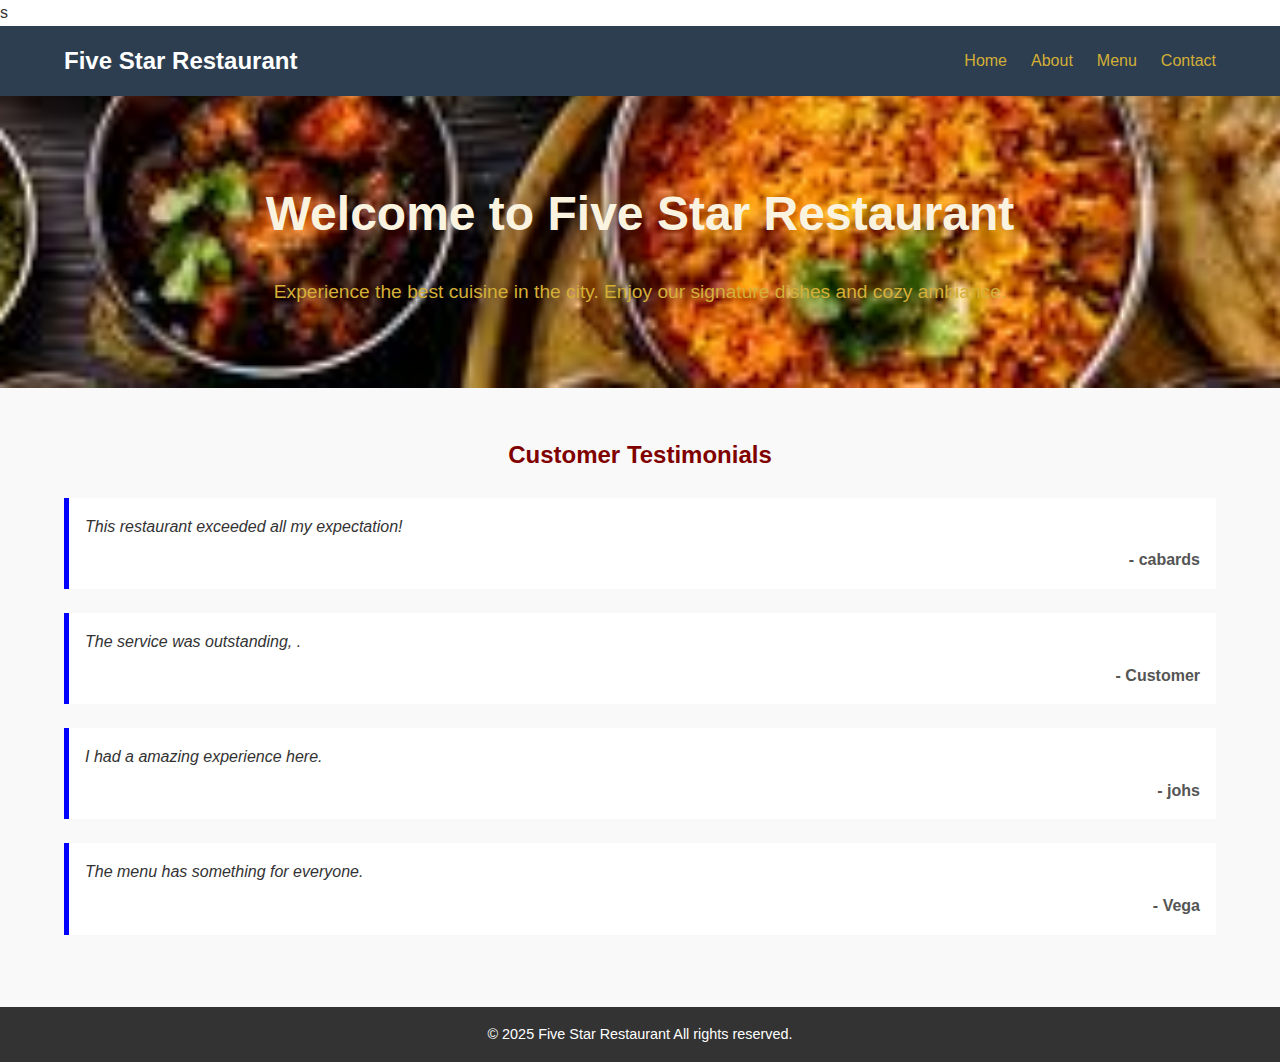
<file: web page/index.html>
s<!DOCTYPE html>
<html lang="en">
<head>
    <meta charset="UTF-8">
    <meta name="viewport" content="width=device-width, initial-scale=1.0">
    <link rel="stylesheet" href="./css/styles.css">
    <title>Five Star Restaurant</title>
</head>
<body>
    <header>
        <nav class="navbar">
            <div class="container">
                <div class="logo">
                    <a href="index.html">Five Star Restaurant</a>
                </div>
                <ul class="nav-links">
                    <li><a href="index.html"class="active">Home</a></li>
                    <li><a href="about.html">About</a></li>
                    <li><a href="menu.html">Menu</a></li>
                    <li><a href="contact.html">Contact</a></li>
                </ul>
            </div>
        </nav>
    </header>
    <main>
        <section class="hero">
            <div class="container">
                <h1>Welcome to Five Star Restaurant</h1>
                <p>Experience the best cuisine in the city. Enjoy our signature dishes and cozy ambiance.</p>
            </div>
        </section>
        <section class="testimonials">
            <div class="container">
                <h2>Customer Testimonials</h2>
                <div class="testimonial">
                    <p>This restaurant exceeded all my expectation!</p>
                    <span> - cabards</span>
                </div>
                <div class="testimonial">
                    <p>The service was outstanding, .</p>
                    <span> - Customer</span>
                </div>
                <div class="testimonial">
                    <p>I had a amazing experience here.</p>
                    <span> - johs</span>
                </div>
                <div class="testimonial">
                    <p>The menu has something for everyone.</p>
                    <span> - Vega</span>
        </section>
    </main>
    <footer>
        <div class="container">
            <p>&copy; 2025  Five Star Restaurant All rights reserved.</p>
        </div>
    </footer>
</body>
</html>
</file>
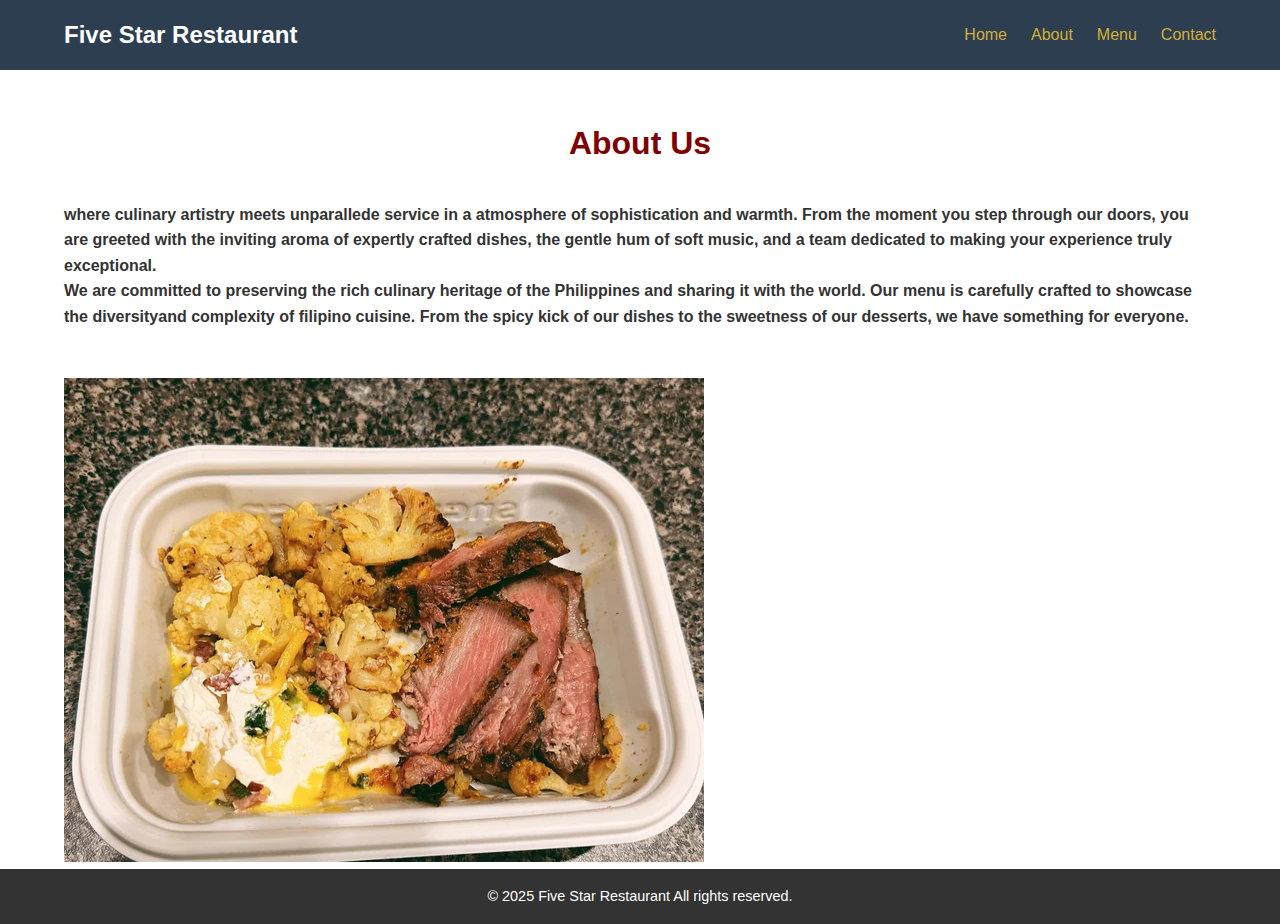
<file: web page/about.html>
<!DOCTYPE html>
<html lang="en">
<head>
    <meta charset="UTF-8">
    <meta name="viewport" content="width=device-width, initial-scale=1.0">
    <link rel="stylesheet" href="./css/styles.css">
    <title>Five Star Restaurant</title>
</head>
<body>
    <header>
        <nav class="navbar">
            <div class="container">
                <div class="logo">
                    <a href="index.html">Five Star Restaurant</a>
                </div>
                <ul class="nav-links">
                    <li><a href="index.html">Home</a></li>
                    <li><a href="about.html"class="active">About</a></li>
                    <li><a href="menu.html">Menu</a></li>
                    <li><a href="contact.html">Contact</a></li>
                </ul>
            </div>
        </nav>
    </header>
    <main>
        <section class="about">
            <div class="container">
                <h1>About Us</h1>
                <p>
                </p>
                <p><b> where culinary artistry meets unparallede service in a atmosphere of sophistication and warmth.
                    From the moment you step through our doors, you are greeted with the inviting aroma of expertly crafted dishes,
                    the gentle hum of soft music, and a team dedicated to making your experience truly exceptional.</b>   
                    </p>

                    <p>
                        <b>We are committed to preserving the rich culinary heritage of the Philippines and sharing it with the world.
                        Our menu is carefully crafted to showcase the diversityand complexity of filipino cuisine.
                     From the spicy kick of our dishes to the sweetness of our desserts, we have something for everyone.</b>
                    </p>
            </div>
        </section>
        <section class="banner">
            <div class="container">
                <img src="./img/a-week-of-eating-gf-meal-delivery-service-snap-kitchen-v0-xrggy79ql4le1.webp" alt="Vega gwapo" style="width: 100; height: auto;">
            </div>
        </section>
    </main>
    <footer>
        <div class="container">
            <p>&copy; 2025 Five Star Restaurant All rights reserved.</p>
        </div>
    </footer>
</body>
</html>
</file>
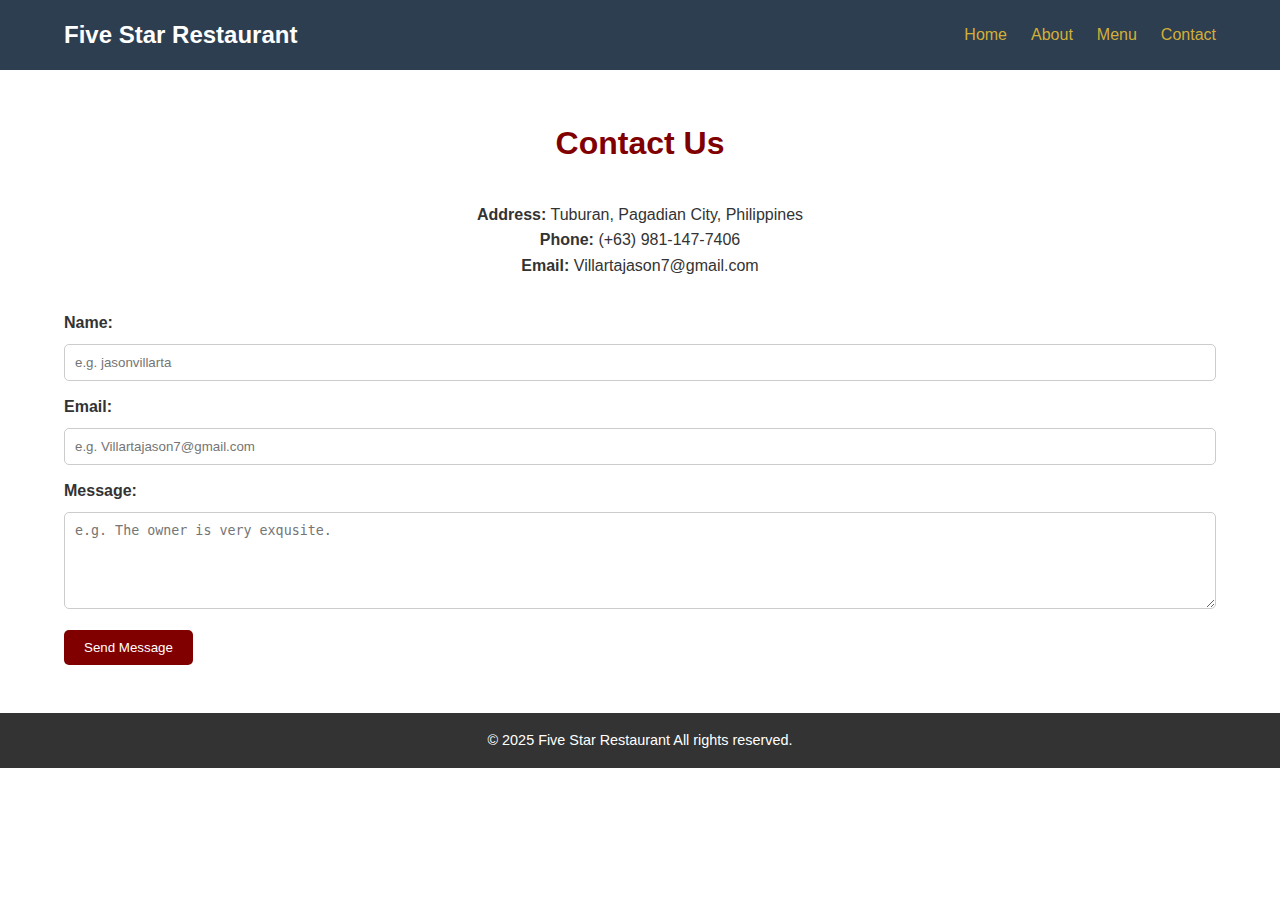
<file: web page/contact.html>
<!DOCTYPE html>
<html lang="en">
<head>
    <meta charset="UTF-8">
    <meta name="viewport" content="width=device-width, initial-scale=1.0">
    <link rel="stylesheet" href="./css/styles.css">
    <title>Five Star Restaurant</title>
</head>
<body>
    <header>
        <nav class="navbar">
            <div class="container">
                <div class="logo">
                    <a href="index.html">Five Star Restaurant</a>
                </div>
                <ul class="nav-links">
                    <li><a href="index.html">Home</a></li>
                    <li><a href="about.html">About</a></li>
                    <li><a href="menu.html">Menu</a></li>
                    <li><a href="contact.html"class="active">Contact</a></li>
                </ul>
            </div>
        </nav>
    </header>
    <main>
        <section class="contact">
            <div class="container">
                <h1>Contact Us</h1>
                <div class="contact-details">
                    <p><strong>Address:</strong> Tuburan, Pagadian City, Philippines</p>
                    <p><strong>Phone:</strong> (+63) 981-147-7406</p>
                    <p><strong>Email:</strong> Villartajason7@gmail.com</p>
                </div>
                <form action="#" method="post" class="contact-form">
                    <label for="name">Name:</label>
                    <input type="text" id="name" name="name" placeholder="e.g. jasonvillarta">
                    <br>
                    <label for="email">Email:</label>
                        <input type="email" name="email" placeholder="e.g. Villartajason7@gmail.com">
                        <br>
                        <label for="message">Message:</label>
                        <textarea id="message" name="message" rows="5" placeholder="e.g. The owner is very exqusite."></textarea>
                        <br>
                        <button type="submit">Send Message</button>
                </form>
            </div>
        </section>
    </main>
<footer>
    <div class="container">
        <p>&copy; 2025  Five Star Restaurant All rights reserved.</p>
    </div>
</footer>
</body>
</html>
</file>
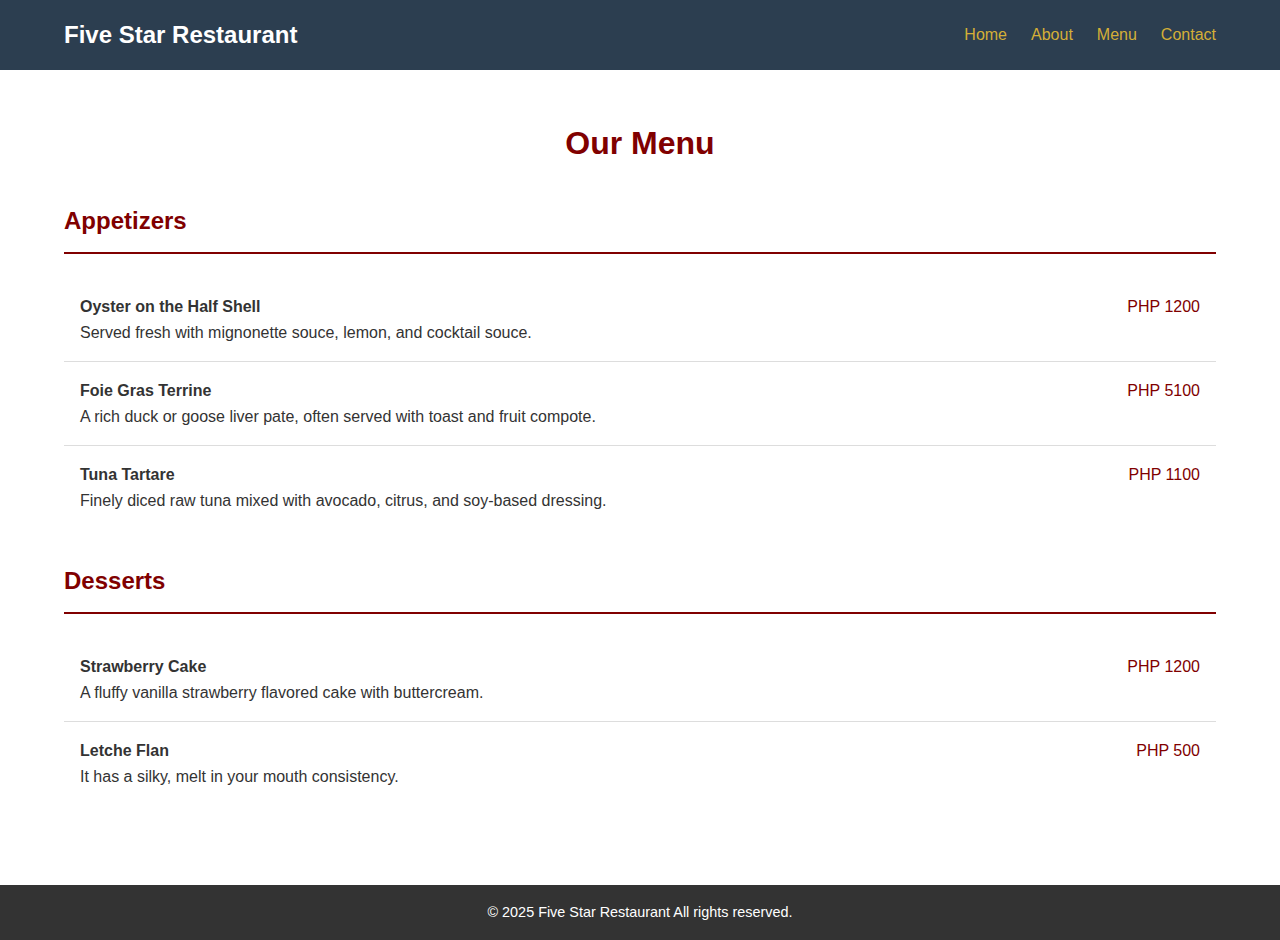
<file: web page/menu.html>
<!DOCTYPE html>
<html lang="en">
<head>
    <meta charset="UTF-8">
    <meta name="viewport" content="width=device-width, initial-scale=1.0">
    <link rel="stylesheet" href="./css/styles.css">
    <title>five Star Restaurant</title>
</head>
<body>
    <header>
        <nav class="navbar">
            <div class="container">
                <div class="logo">
                    <a href="index.html">Five Star Restaurant</a>
                </div>
                <ul class="nav-links">
                    <li><a href="index.html">Home</a></li>
                    <li><a href="about.html">About</a></li>
                    <li><a href="menu.html"class="active">Menu</a></li>
                    <li><a href="contact.html">Contact</a></li>
                </ul>
            </div>
        </nav>
    </header>
    <main>
        <section class="menu">
            <div class="container">
                <h1> Our Menu</h1>
                <div class="menu-section">
                    <h2>Appetizers</h2>
                    <ul>
                        <li>
                            <span class="dish">Oyster on the Half Shell</span>
                            <span class="price">PHP 1200</span>
                            <p>Served fresh with mignonette souce, lemon, and cocktail souce.</p>
                        </li>
                        <li>
                            <span class="dish">Foie Gras Terrine</span>
                            <span class="price">PHP 5100</span>
                            <p>A rich duck or goose liver pate, often served with toast and fruit compote.</p> 
                        </li>
                        <li>
                            <span class="dish">Tuna Tartare</span>
                            <span class="price">PHP 1100</span>
                            <p>Finely diced raw tuna mixed with avocado, citrus, and soy-based dressing.</p>
                        </li>
                    </ul>
                </div>
                <div class="menu-section">
                    <h2>Desserts</h2>
                    <ul>
                        <li>
                            <span class="dish">Strawberry Cake</span>
                            <span class="price">PHP 1200</span>
                            <p>A fluffy vanilla strawberry flavored cake with buttercream.</p>
                        </li>
                        <li>
                            <span class="dish">Letche Flan</span>
                            <span class="price">PHP 500</span>
                            <p>It has a silky, melt in your mouth consistency.</p>

                        </li>
                    </ul>
                </div>
            </div>
        </section>
    </main>
    <footer>
        <div class="container">
            <p>&copy; 2025 Five Star Restaurant All rights reserved.</p>
        </div>
    </footer>
</body>
</html>
</file>
<file: web page/css/styles.css>
*{
    margin: 0;
    padding: 0;
    box-sizing: border-box;
}

body {
    font-family: Arial, Helvetica, sans-serif;
    line-height: 1.6;
    color: #333;
}

.container {
    width: 90%;
    max-width: 1200px;
    margin: 0 auto;
}

.navbar {
    background-color: #2C3E50;
    padding: 1em 0;
}

.navbar .container{
    display: flex;
    align-items: center;
    justify-content: space-between;
}

.navbar .logo a {
    color: #fff;
    text-decoration: none;
    font-size: 1.5em;
    font-weight: bold;
}

.navbar .nav-links {
    list-style: none;
    display: flex;
}

.navbar .nav-links li {
    margin-left: 1.5em;
}

.navbar .nav-links a {
    color: #D4AF37;
    text-decoration: none;
    font-size: 1em;
    transition: color 0.3s ease;
}
.navbar .nav-links a:hover,
.navbar .nav-links a .active {
    color: #fff;
}

.hero {
    background: url("../img/download\ \(1\).jpeg ") no-repeat center center/cover fixed;
    padding: 5em 0;
    color: #D4AF37;
    text-align: center;
}

.hero h1{
    font-size: 3em;
    margin-bottom: 0.5em;
    color: #FAF3E0;
}

.hero p {
    font-size: 1.2em;
    color: #white;
}

.about, .menu, .contact, .testimonials {
    padding: 3em 0;
}

.about h1,
.menu h1,
.contact h1,
.testimonials h2 {
    text-align: center;
    margin-bottom: 1em;
    color: maroon;
}

.testimonials {
    background-color: #f9f9f9;

}

.testimonials .testimonial {
    margin-bottom: 1.5em;
    padding: 1em;
    border-left: 5px solid blue;
    background-color: #fff;
}

.testimonials .testimonial p {
    font-style: italic;
}

.testimonials .testimonial span {
    display: block;
    margin-top: 0.5em;
    font-weight: bold;
    text-align: right;
    color: #555;
}

.menu-section {
    margin-bottom: 2em;
}

.menu-section h2 {
    border-bottom: 2px solid maroon;
    padding-bottom: 0.5em;
    margin-bottom: 1em;
    color: maroon;
}

.menu-section ul {
    list-style: none;
}

.menu-section li {
    padding: 1em;
    border-bottom: 1px solid #ddd;
}

.menu-section li:last-child {
    border-bottom: none;
}

.menu-section .dish {
    font-weight: bold;
}

.menu-section .price {
    float: right;
    color: maroon;
}

.contact-details {
    margin-bottom: 2em;
    text-align: center;
}

.contact-form label {
    display: block;
    margin-bottom: 0.5em;
    font-weight: bold;
}

.contact-form input,
.contact-form textarea {
    width: 100%;
    padding: 0.75em;
    margin-bottom: 1em;
    border: 1px solid #ccc;
    border-radius: 5px;
}

.contact-form button {
    display: inline-block;
    background-color: maroon;
    color:#fff;
    border: none;
    padding: 0.75em 1.5em;
    cursor: pointer;
    border-radius: 5px;
    transition: background 0.3 ease;
}

.contact-form button:hover {
    background-color: #a52a2a;
}

footer {
    background-color: #333;
    color: #fff;
    text-align: center;
    padding: 1em 0;
}

footer p {
    font-size: 0.9em;
}

@media (max-width: 768px) {
    .navbar .container {
        flex-direction: column;
    }

    .navbar .nav-links {
        flex-direction: column;
        margin-top: 1em;
    }

    .navbar .nav-links li {
        margin: 0.5em 0;
    }

    .hero h1 {
        font-size: 2em;
    }

    .hero p {
        font-size: 1em;
    }
}
</file>
